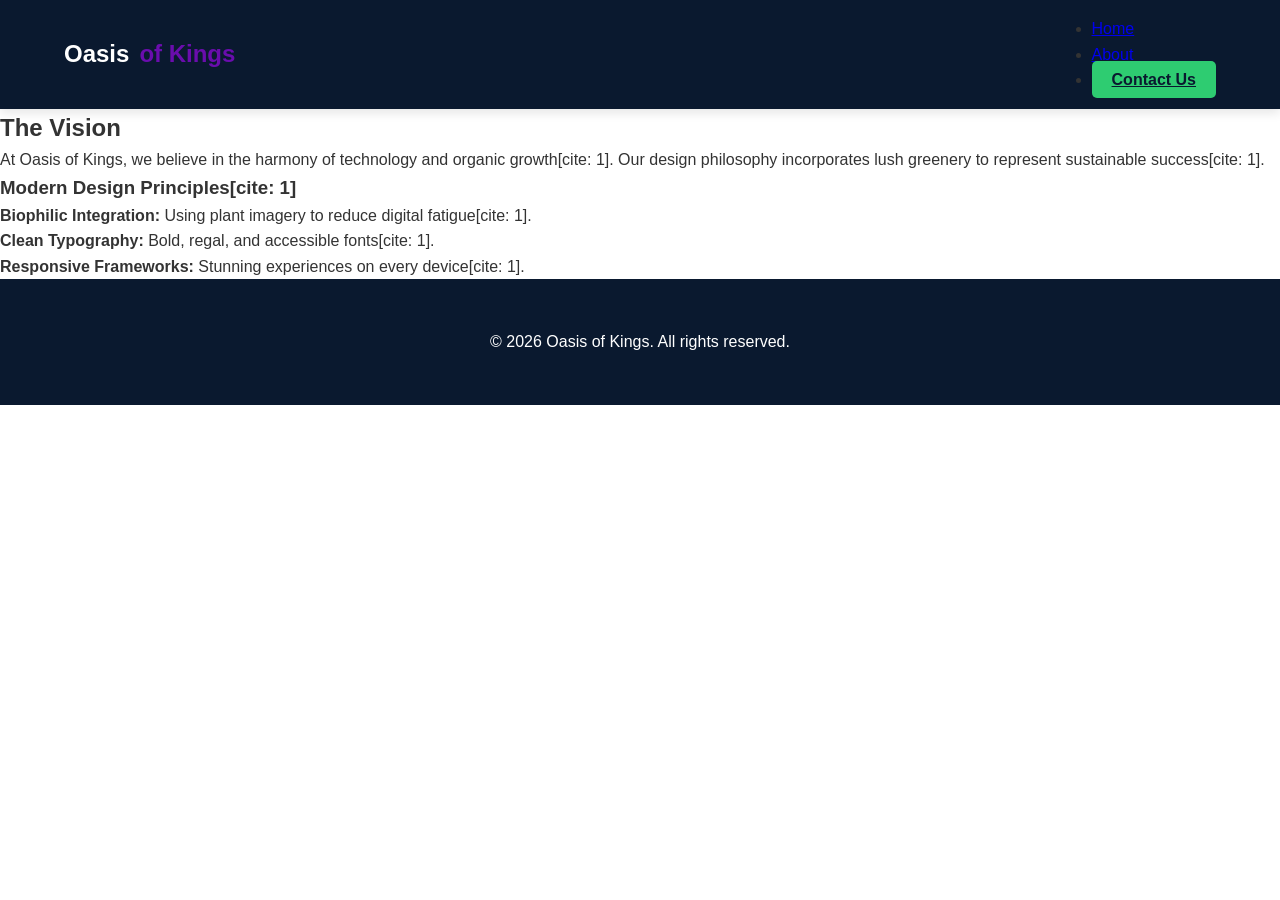
<file: about.html>
<!DOCTYPE html>
<html lang="en">
<head>
    <meta charset="UTF-8">
    <meta name="viewport" content="width=device-width, initial-scale=1.0">
    <title>About Us | Oasis of Kings</title>
    <link rel="stylesheet" href="style.css">
</head>
<body>
    <header>
        <nav>
            <div class="logo">Oasis <span>of Kings</span></div>
            <ul>
                <li><a href="index.html">Home</a></li>
                <li><a href="about.html">About</a></li>
                <li><a href="contact.html" class="cta-button">Contact Us</a></li>
            </ul>
        </nav>
    </header>

    <section class="page-header">
        <h1>The Vision</h1>
    </section>

    <section class="content-section">
        <div class="container">
            <p>At Oasis of Kings, we believe in the harmony of technology and organic growth[cite: 1]. Our design philosophy incorporates lush greenery to represent sustainable success[cite: 1].</p>
            
            <h3>Modern Design Principles[cite: 1]</h3>
            <ul>
                <li><strong>Biophilic Integration:</strong> Using plant imagery to reduce digital fatigue[cite: 1].</li>
                <li><strong>Clean Typography:</strong> Bold, regal, and accessible fonts[cite: 1].</li>
                <li><strong>Responsive Frameworks:</strong> Stunning experiences on every device[cite: 1].</li>
            </ul>
        </div>
    </section>

    <footer>
        <p>&copy; 2026 Oasis of Kings. All rights reserved.</p>
    </footer>
</body>
</html>
</file>
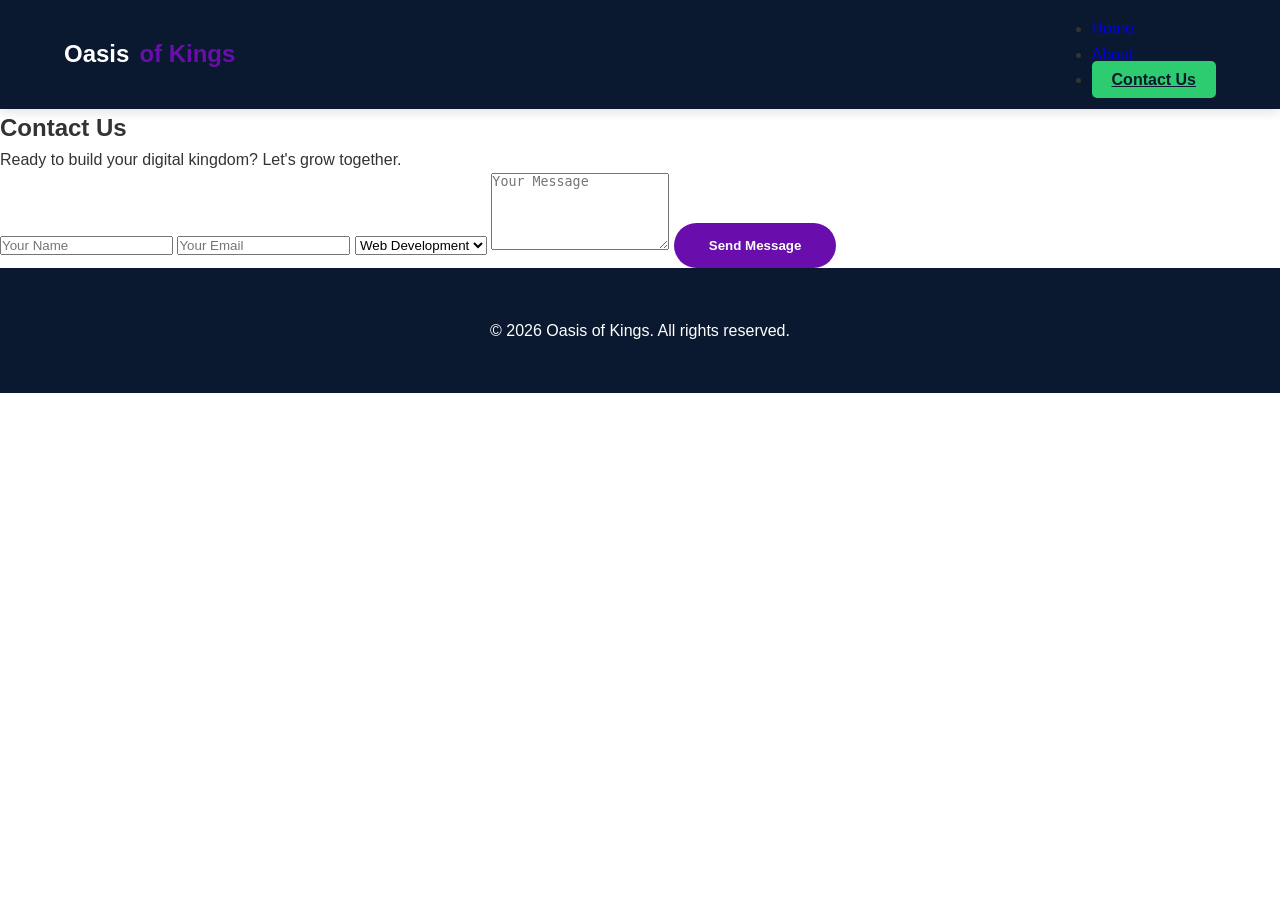
<file: contact.html>
<!DOCTYPE html>
<html lang="en">
<head>
    <meta charset="UTF-8">
    <meta name="viewport" content="width=device-width, initial-scale=1.0">
    <title>Contact Us | Oasis of Kings</title>
    <link rel="stylesheet" href="style.css">
</head>
<body>
    <header>
        <nav>
            <div class="logo">Oasis <span>of Kings</span></div>
            <ul>
                <li><a href="index.html">Home</a></li>
                <li><a href="about.html">About</a></li>
                <li><a href="contact.html" class="cta-button">Contact Us</a></li>
            </ul>
        </nav>
    </header>

    <section class="page-header">
        <h1>Contact Us</h1>
        <p>Ready to build your digital kingdom? Let's grow together.</p>
    </section>

    <section class="contact-container">
        <form class="contact-form">
            <input type="text" placeholder="Your Name" required>
            <input type="email" placeholder="Your Email" required>
            <select>
                <option value="web-dev">Web Development</option>
                <option value="web-design">Web Design</option>
                <option value="seo">SEO Management</option>
            </select>
            <textarea placeholder="Your Message" rows="5" required></textarea>
            <button type="submit" class="btn">Send Message</button>
        </form>
    </section>

    <footer>
        <p>&copy; 2026 Oasis of Kings. All rights reserved.</p>
    </footer>
</body>
</html>
</file>
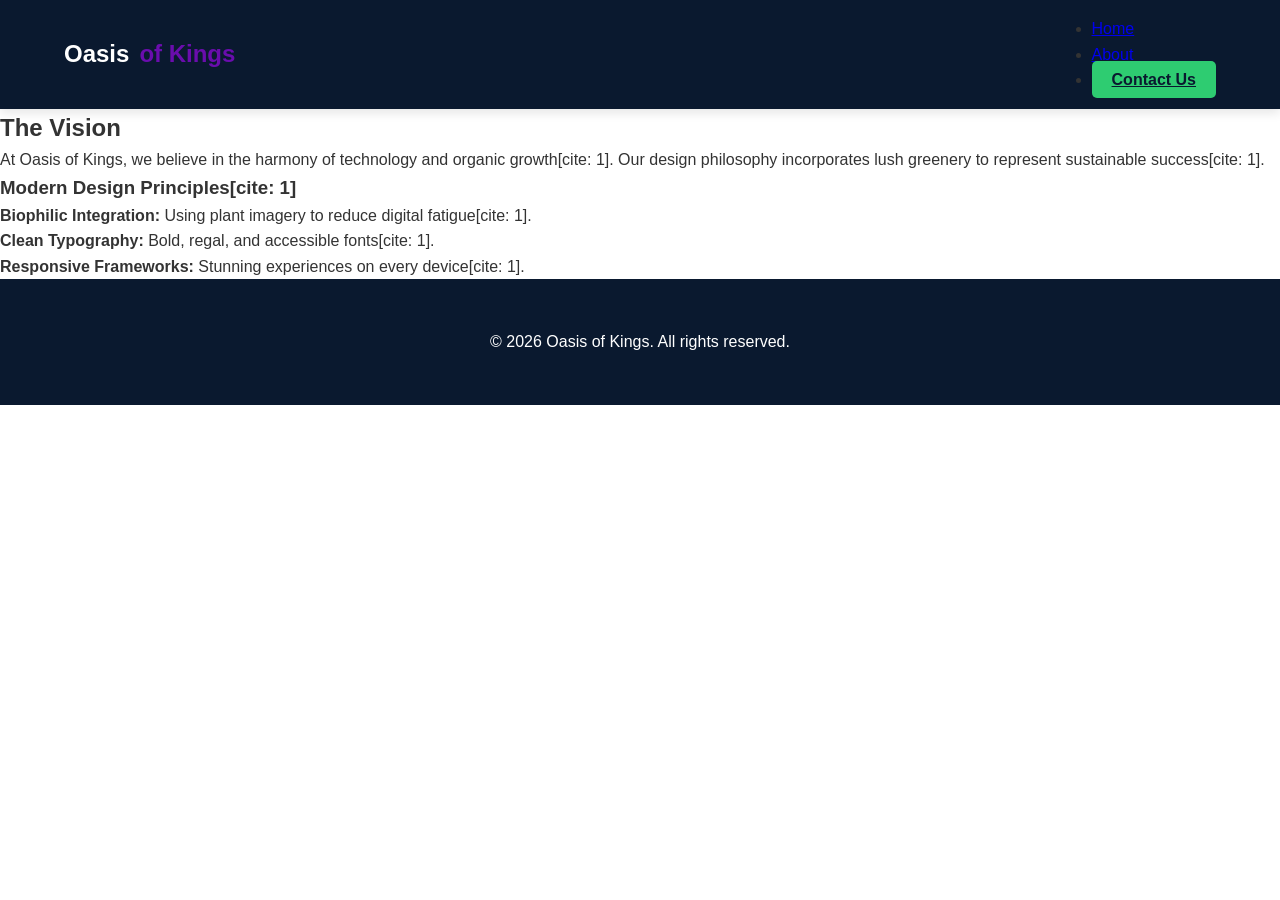
<file: gemini-code-1777904352703.html>
<!DOCTYPE html>
<html lang="en">
<head>
    <meta charset="UTF-8">
    <meta name="viewport" content="width=device-width, initial-scale=1.0">
    <title>About Us | Oasis of Kings</title>
    <link rel="stylesheet" href="style.css">
</head>
<body>
    <header>
        <nav>
            <div class="logo">Oasis <span>of Kings</span></div>
            <ul>
                <li><a href="index.html">Home</a></li>
                <li><a href="about.html">About</a></li>
                <li><a href="contact.html" class="cta-button">Contact Us</a></li>
            </ul>
        </nav>
    </header>

    <section class="page-header">
        <h1>The Vision</h1>
    </section>

    <section class="content-section">
        <div class="container">
            <p>At Oasis of Kings, we believe in the harmony of technology and organic growth[cite: 1]. Our design philosophy incorporates lush greenery to represent sustainable success[cite: 1].</p>
            
            <h3>Modern Design Principles[cite: 1]</h3>
            <ul>
                <li><strong>Biophilic Integration:</strong> Using plant imagery to reduce digital fatigue[cite: 1].</li>
                <li><strong>Clean Typography:</strong> Bold, regal, and accessible fonts[cite: 1].</li>
                <li><strong>Responsive Frameworks:</strong> Stunning experiences on every device[cite: 1].</li>
            </ul>
        </div>
    </section>

    <footer>
        <p>&copy; 2026 Oasis of Kings. All rights reserved.</p>
    </footer>
</body>
</html>
</file>
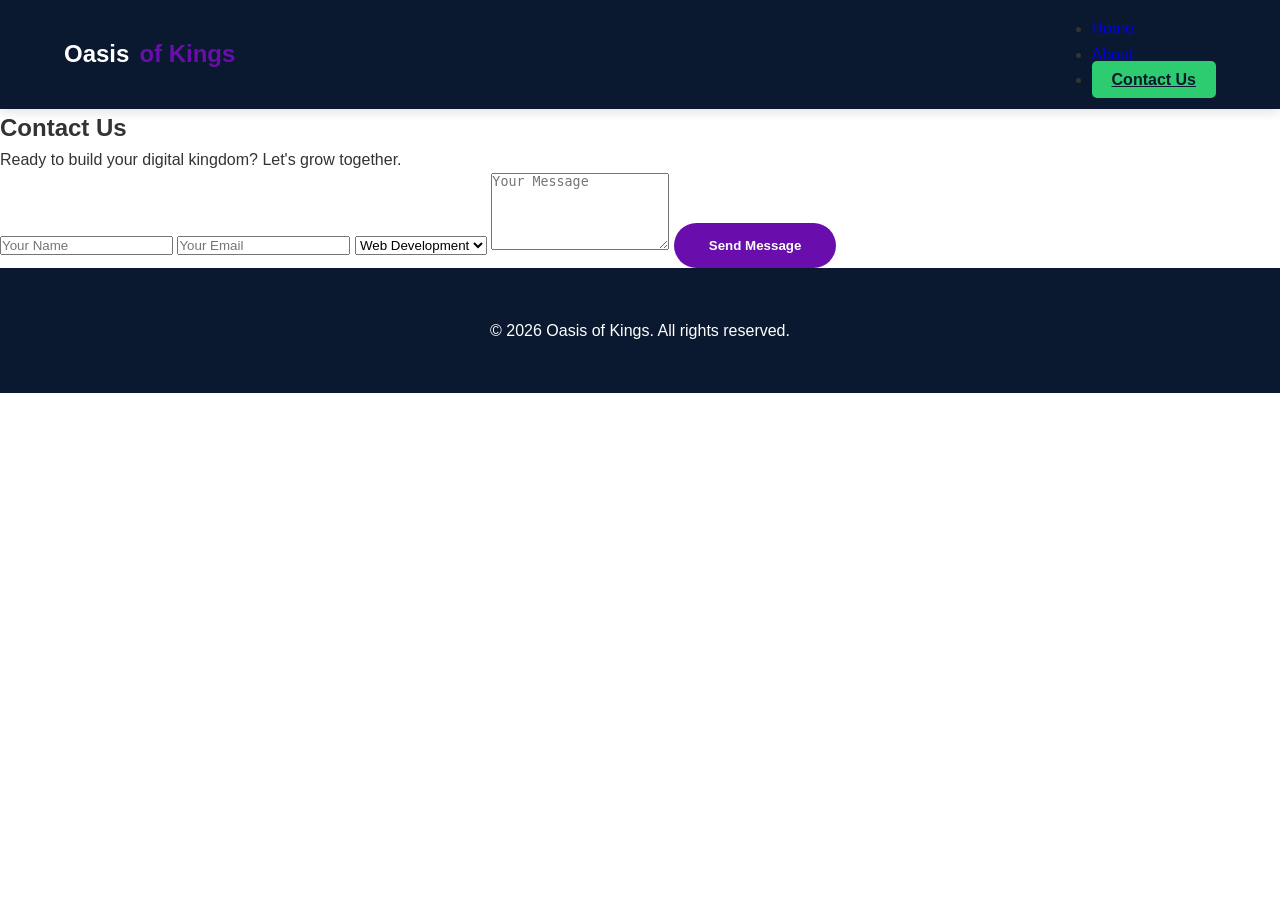
<file: gemini-code-1777904356389.html>
<!DOCTYPE html>
<html lang="en">
<head>
    <meta charset="UTF-8">
    <meta name="viewport" content="width=device-width, initial-scale=1.0">
    <title>Contact Us | Oasis of Kings</title>
    <link rel="stylesheet" href="style.css">
</head>
<body>
    <header>
        <nav>
            <div class="logo">Oasis <span>of Kings</span></div>
            <ul>
                <li><a href="index.html">Home</a></li>
                <li><a href="about.html">About</a></li>
                <li><a href="contact.html" class="cta-button">Contact Us</a></li>
            </ul>
        </nav>
    </header>

    <section class="page-header">
        <h1>Contact Us</h1>
        <p>Ready to build your digital kingdom? Let's grow together.</p>
    </section>

    <section class="contact-container">
        <form class="contact-form">
            <input type="text" placeholder="Your Name" required>
            <input type="email" placeholder="Your Email" required>
            <select>
                <option value="web-dev">Web Development</option>
                <option value="web-design">Web Design</option>
                <option value="seo">SEO Management</option>
            </select>
            <textarea placeholder="Your Message" rows="5" required></textarea>
            <button type="submit" class="btn">Send Message</button>
        </form>
    </section>

    <footer>
        <p>&copy; 2026 Oasis of Kings. All rights reserved.</p>
    </footer>
</body>
</html>
</file>
<file: style.css>
/* --- ROOT VARIABLES & RESET --- */
:root {
    --navy: #0a192f;
    --purple: #6a0dad;
    --green: #2ecc71;
    --white: #ffffff;
    --text: #333;
    --bg-light: #f4f7f6;
    --transition: all 0.3s ease-in-out;
}

* {
    box-sizing: border-box;
    margin: 0;
    padding: 0;
}

html {
    scroll-behavior: smooth;
}

body {
    font-family: 'Segoe UI', Tahoma, Geneva, Verdana, sans-serif;
    line-height: 1.6;
    color: var(--text);
    background-color: var(--white);
    overflow-x: hidden;
}

/* --- NAVIGATION --- */
header {
    background: var(--navy);
    padding: 1rem 5%;
    position: sticky;
    top: 0;
    z-index: 1000;
    box-shadow: 0 4px 10px rgba(0,0,0,0.1);
}

nav {
    display: flex;
    justify-content: space-between;
    align-items: center;
}

.logo {
    color: var(--white);
    font-size: 1.5rem;
    font-weight: bold;
    display: flex;
    align-items: center;
    gap: 10px;
}

.logo span { color: var(--purple); }
.logo-img { height: 40px; }

.nav-links {
    list-style: none;
    display: flex;
    gap: 25px;
    align-items: center;
}

.nav-links a {
    color: var(--white);
    text-decoration: none;
    font-weight: 500;
    transition: var(--transition);
}

.nav-links a:hover { color: var(--green); }

.cta-button {
    background: var(--green);
    padding: 10px 20px;
    border-radius: 5px;
    color: var(--navy) !important;
    font-weight: bold;
}

/* --- HERO SECTION --- */
.hero {
    background: linear-gradient(rgba(10, 25, 47, 0.85), rgba(10, 25, 47, 0.85)), 
                url('https://images.unsplash.com/photo-1441974231531-c6227db76b6e?auto=format&fit=crop&w=1600&q=80');
    background-size: cover;
    background-position: center;
    color: var(--white);
    padding: 140px 10%;
    text-align: center;
}

.hero h1 {
    font-size: clamp(2.5rem, 6vw, 4.5rem);
    margin-bottom: 20px;
    line-height: 1.2;
}

.hero h1 span { color: var(--purple); }

.btn {
    background: var(--purple);
    color: white;
    padding: 18px 40px;
    text-decoration: none;
    border-radius: 50px;
    display: inline-block;
    font-weight: bold;
    transition: var(--transition);
    border: none;
    cursor: pointer;
}

.btn:hover {
    background: var(--green);
    color: var(--navy);
    transform: translateY(-3px);
}

/* --- STATS SECTION --- */
.stats-section {
    padding: 60px 5%;
    background: var(--white);
}

.stats-grid {
    display: flex;
    justify-content: space-around;
    flex-wrap: wrap;
    gap: 40px;
    max-width: 1200px;
    margin: 0 auto;
}

.stat-item { text-align: center; }
.stat-item h2 { font-size: 3.5rem; margin-bottom: 5px; }
.green-text { color: var(--green); }
.purple-text { color: var(--purple); }

/* --- SERVICES SECTION --- */
.services {
    padding: 100px 5%;
    background: var(--bg-light);
    text-align: center;
}

.section-title {
    font-size: 2.5rem;
    color: var(--navy);
    margin-bottom: 50px;
}

.service-grid {
    display: grid;
    grid-template-columns: repeat(auto-fit, minmax(300px, 1fr));
    gap: 30px;
}

.service-card {
    background: var(--white);
    padding: 40px;
    border-radius: 15px;
    transition: var(--transition);
    box-shadow: 0 5px 15px rgba(0,0,0,0.05);
}

.service-card:hover {
    transform: translateY(-10px);
    border-bottom: 4px solid var(--green);
}

.icon { font-size: 3.5rem; margin-bottom: 20px; }

/* --- PORTFOLIO SECTION --- */
.portfolio-section {
    padding: 100px 5%;
    text-align: center;
}

.portfolio-grid {
    display: grid;
    grid-template-columns: repeat(auto-fit, minmax(300px, 1fr));
    gap: 25px;
    margin-top: 50px;
}

.portfolio-item {
    position: relative;
    border-radius: 15px;
    overflow: hidden;
    height: 300px;
}

.portfolio-item img {
    width: 100%;
    height: 100%;
    object-fit: cover;
    transition: transform 0.5s ease;
}

.portfolio-overlay {
    position: absolute;
    top: 0;
    left: 0;
    width: 100%;
    height: 100%;
    background: rgba(10, 25, 47, 0.9);
    display: flex;
    flex-direction: column;
    justify-content: center;
    align-items: center;
    color: var(--white);
    padding: 30px;
    opacity: 0;
    transition: opacity 0.4s ease;
}

.portfolio-item:hover img { transform: scale(1.1); }
.portfolio-item:hover .portfolio-overlay { opacity: 1; }

.project-tagline { color: var(--green); font-weight: bold; margin-bottom: 10px; }

/* --- TESTIMONIALS --- */
.testimonials {
    padding: 100px 5%;
    background: var(--bg-light);
}

.testimonial-container {
    max-width: 900px;
    margin: 0 auto;
    display: flex;
    flex-direction: column;
    gap: 30px;
}

.testimonial-card {
    background: var(--white);
    padding: 40px;
    border-radius: 15px;
    border-left: 6px solid var(--purple);
    box-shadow: 0 4px 12px rgba(0,0,0,0.05);
}

/* --- FOOTER --- */
footer {
    background: var(--navy);
    color: var(--white);
    text-align: center;
    padding: 50px 5%;
}

/* --- ANIMATIONS --- */
@keyframes pulse {
    0% { transform: scale(1); }
    50% { transform: scale(1.05); }
    100% { transform: scale(1); }
}

.pulse { animation: pulse 3s infinite ease-in-out; }

/* --- RESPONSIVE DESIGN --- */
@media (max-width: 768px) {
    .nav-links { display: none; }
    .hero { padding: 100px 5%; }
    .stat-item h2 { font-size: 2.5rem; }
        }    display: flex;
    gap: 20px;
    align-items: center;
}

/* Mobile Nav adjustment */
@media (max-width: 768px) {
    .nav-links {
        display: none; /* In a real project, replace with a hamburger menu */
    }
}

/* Hero Section */
.hero {
    background: linear-gradient(rgba(10, 25, 47, 0.85), rgba(10, 25, 47, 0.85)), 
                url('https://images.unsplash.com/photo-1441974231531-c6227db76b6e?auto=format&fit=crop&w=1600&q=80');
    background-size: cover;
    background-attachment: fixed;
    color: white;
    padding: 120px 10%;
    text-align: center;
}

.hero h1 { font-size: clamp(2rem, 5vw, 4rem); }
.hero h1 span { color: var(--purple); }

/* Stats Section */
.stats-section {
    background: var(--white);
    padding: 50px 5%;
    text-align: center;
}

.stats-grid {
    display: flex;
    justify-content: space-around;
    flex-wrap: wrap;
    gap: 30px;
}

.stat-item h2 { font-size: 3rem; margin-bottom: 5px; }
.green-text { color: var(--green); }
.purple-text { color: var(--purple); }

/* Portfolio Grid - Highly Responsive */
.portfolio-grid {
    display: grid;
    grid-template-columns: repeat(auto-fit, minmax(280px, 1fr));
    gap: 20px;
    padding: 40px 0;
}

.portfolio-item {
    position: relative;
    border-radius: 12px;
    overflow: hidden;
    aspect-ratio: 4 / 3;
}

.portfolio-item img {
    width: 100%;
    height: 100%;
    object-fit: cover;
}

/* Testimonials */
.testimonials {
    padding: 80px 5%;
    background: var(--bg-light);
    text-align: center;
}

.testimonial-container {
    display: flex;
    flex-direction: column;
    gap: 20px;
    max-width: 800px;
    margin: 40px auto 0;
}

.testimonial-card {
    background: white;
    padding: 30px;
    border-radius: 10px;
    border-left: 5px solid var(--green);
    box-shadow: 0 4px 15px rgba(0,0,0,0.05);
}

/* Buttons and Global Styles */
.btn {
    background: var(--purple);
    color: white;
    padding: 15px 35px;
    text-decoration: none;
    border-radius: 50px;
    display: inline-block;
    transition: 0.3s;
}

.btn:hover { background: var(--green); color: var(--navy); }

/* Mobile optimization for text */
@media (max-width: 480px) {
    .section-title { font-size: 1.8rem; }
    .hero { padding: 80px 5%; }
}
/* Enhanced Portfolio Overlay for Details */
.portfolio-overlay {
    position: absolute;
    top: 0;
    left: 0;
    width: 100%;
    height: 100%;
    background: rgba(10, 25, 47, 0.92); /* Darker for better text readability[cite: 1] */
    display: flex;
    flex-direction: column;
    justify-content: center;
    align-items: center;
    color: white;
    padding: 20px;
    text-align: center;
    opacity: 0;
    transition: opacity 0.4s ease;
}

.portfolio-overlay h3 {
    color: var(--green);
    margin-bottom: 5px;
    font-size: 1.4rem;
}

.project-tagline {
    color: var(--purple);
    font-weight: bold;
    text-transform: uppercase;
    font-size: 0.8rem;
    letter-spacing: 1px;
    margin-bottom: 15px;
}

.project-detail {
    font-size: 0.9rem;
    line-height: 1.4;
    max-width: 90%;
}

.portfolio-item:hover .portfolio-overlay {
    opacity: 1;
}
</file>
